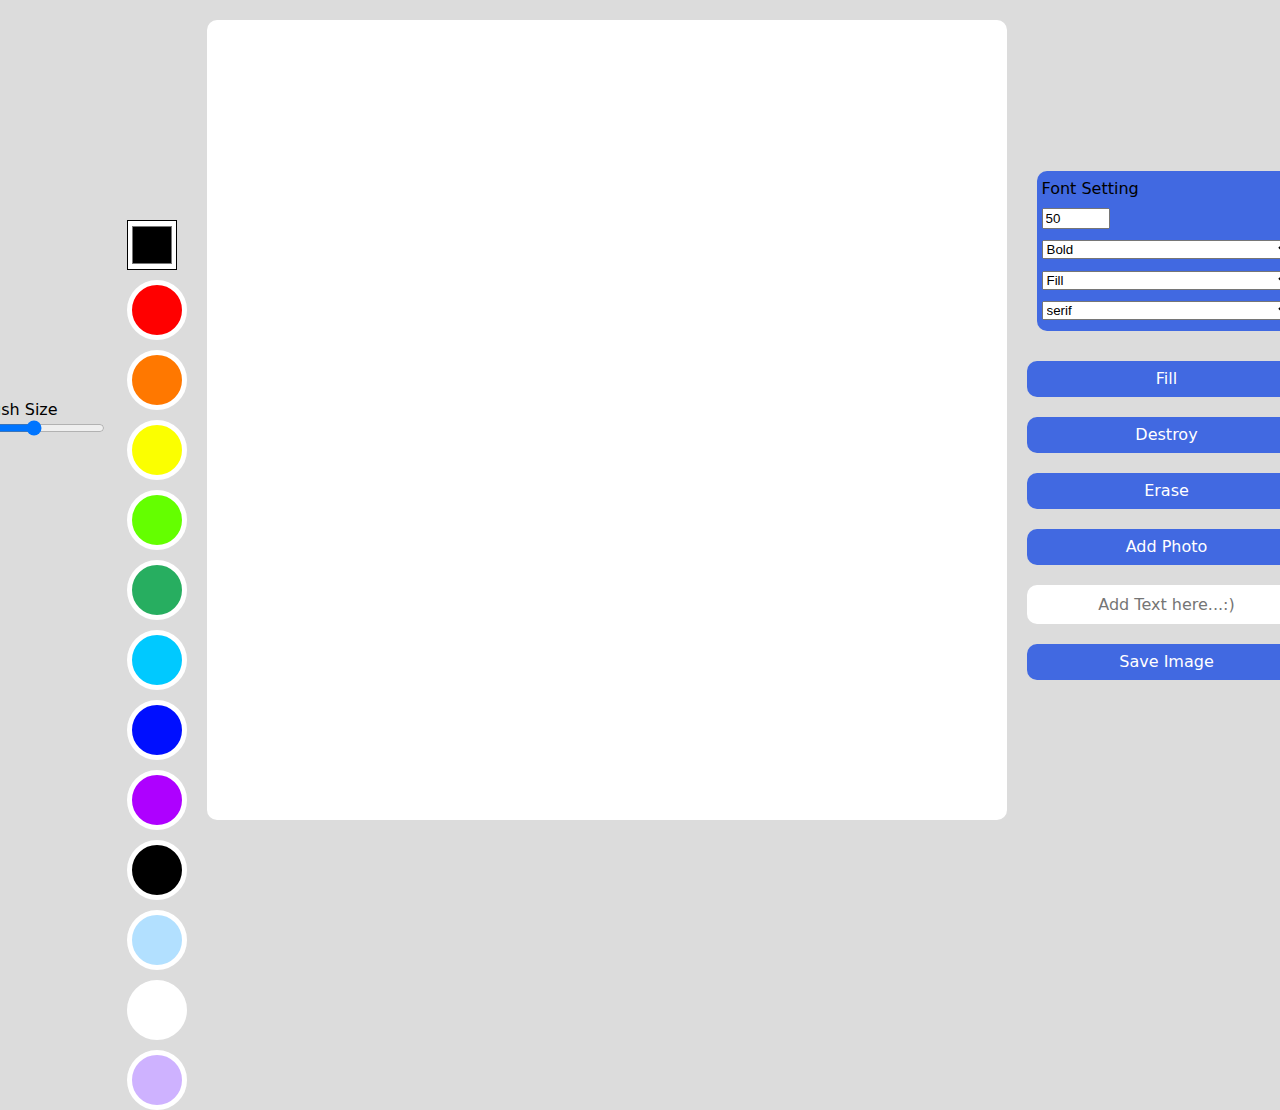
<file: index.html>
<!DOCTYPE html>
<html lang="en">
<head>
    <meta charset="UTF-8">
    <meta http-equiv="X-UA-Compatible" content="IE=edge">
    <meta name="viewport" content="width=device-width, initial-scale=1.0">
    <title>Meme Maker</title>
    <link href="https://cdn.jsdelivr.net/npm/bootstrap@5.2.1/dist/css/bootstrap.min.css" rel="stylesheet" integrity="sha384-iYQeCzEYFbKjA/T2uDLTpkwGzCiq6soy8tYaI1GyVh/UjpbCx/TYkiZhlZB6+fzT" crossorigin="anonymous">
    <link rel="stylesheet" href="styles.css">
</head>
<body>
    <div class="brush-setting">
        Brush Size
        <input type="range" id="line-width" min="1" max="10"
        value="5" step="0.1">
        </div>
    <div class="color-options">
        <input type="color" id="color">
        <div class="color-option" style="background-color: #FF0000;" data-color="#FF0000"></div>
        <div class="color-option" style="background-color: #FF7800;" data-color="#FF7800"></div>
        <div class="color-option" style="background-color: #FBFF00;" data-color="#FBFF00"></div>
        <div class="color-option" style="background-color: #64FF00;" data-color="#64FF00"></div>
        <div class="color-option" style="background-color: #27ae60;" data-color="#27ae60"></div>
        <div class="color-option" style="background-color: #00C9FF;" data-color="#00C9FF"></div>
        <div class="color-option" style="background-color: #000FFF;" data-color="#000FFF"></div>
        <div class="color-option" style="background-color: #AE00FF;" data-color="#AE00FF"></div>
        <div class="color-option" style="background-color: #000000;" data-color="#000000"></div>
        <div class="color-option" style="background-color: #B2E0FF;" data-color="#B2E0FF"></div>
        <div class="color-option" style="background-color: #FFFFFF;" data-color="#e67e22"></div>
        <div class="color-option" style="background-color: #CEB2FF;" data-color="#CEB2FF"></div>
    </div>
    <canvas>
    </canvas>
    <div class="btns">
    <form action="" class="text-setting">
    Font Setting
    <input type="text" id="font-size" value="50">
    <select id="font-weight">
        <option value="Bold">Bold</option>
        <option value="Normal">Normal</option>
    </select>
    <select id="font-fill">
        <option value="Fill">Fill</option>
        <option value="Stroke">Stroke</option>
    </select>
    <select id="font-type">
        <option value="serif">serif</option>
        <option value="sans_serif">sans_serif</option>
        <option value="monospace">monospace</option>
        <option value="cursive">cursive</option>
        <option value="fantasy">fantasy</option>
        <option value="system_ui">system_ui</option>
    </select>
    </form>
    <button id="mode-btn">Fill</button>
    <button id="destroy-btn">Destroy</button>
    <button id="eraser-btn">Erase</button>
    <label for="file">
        Add Photo
        <input type="file" id="file" accept="image/*">
    </label>
    <input type="text" placeholder="Add Text here...:)" id="text">
    <button id="save">Save Image</button>
    </div>
    <script src="https://cdn.jsdelivr.net/npm/@popperjs/core@2.11.6/dist/umd/popper.min.js" integrity="sha384-oBqDVmMz9ATKxIep9tiCxS/Z9fNfEXiDAYTujMAeBAsjFuCZSmKbSSUnQlmh/jp3" crossorigin="anonymous"></script>
    <script src="https://cdn.jsdelivr.net/npm/bootstrap@5.2.1/dist/js/bootstrap.min.js" integrity="sha384-7VPbUDkoPSGFnVtYi0QogXtr74QeVeeIs99Qfg5YCF+TidwNdjvaKZX19NZ/e6oz" crossorigin="anonymous"></script>
    <script src="https://cdn.jsdelivr.net/npm/bootstrap@5.2.1/dist/js/bootstrap.bundle.min.js" integrity="sha384-u1OknCvxWvY5kfmNBILK2hRnQC3Pr17a+RTT6rIHI7NnikvbZlHgTPOOmMi466C8" crossorigin="anonymous"></script>
    <script src="app.js"></script>
</body>
</html>
</file>
<file: styles.css>
@import "reset.css";

body {
    display: flex;
    gap:20px;
    justify-content: space-between;
    align-items: flex-start;
    background-color: gainsboro;
    padding:20px;
    font-family: system-ui, -apple-system, BlinkMacSystemFont, 'Segoe UI', Roboto, Oxygen, Ubuntu, Cantarell, 'Open Sans', 'Helvetica Neue', sans-serif;
}

canvas {
    width:800px;
    height:800px;
    background-color: white;
    border-radius:10px;

}


body {
    display:flex;
    justify-content: center;
    align-items: center;
}


.btns {
    display: flex;
    flex-direction: column;
    gap:20px;
    

}

.color-option {
    width:50px;
    height:50px;
    cursor:pointer;
    border-radius: 50%;
    transition:transform ease-in-out .3s;
    border:5px solid white;

}

.color-options {
    width:400px;
    height:400px;
    display:grid;
    gap:10px;   
}

.color-option:hover {
    transform: scale(1.2);
}

input#color {
    height:50px;
    background-color: white;

}

button, label {
    all:unset;
    padding:10px 0;
    text-align: center;
    background-color: royalblue;
    color:white;
    font-weight: 500;
    cursor: pointer;
    border-radius:10px;
    transition: opacity linear .1s;

}

button:hover {
    opacity:0.85;
}

label:hover {
    opacity:0.85;
}
input#text {
    all:unset;
    padding:10px 0;
    text-align: center;
    font-weight: 500;
    border-radius:10px;
    background-color: white;

}

input#file {
    display: none;
}

#font-size {
    width:60px;
}

.text-setting {
    margin:10px;
    display: grid;
    align-items: center;
    width:250px;
    height:150px;
    
    border-radius:10px;
    padding:5px;
    background-color: royalblue;
}
</file>
